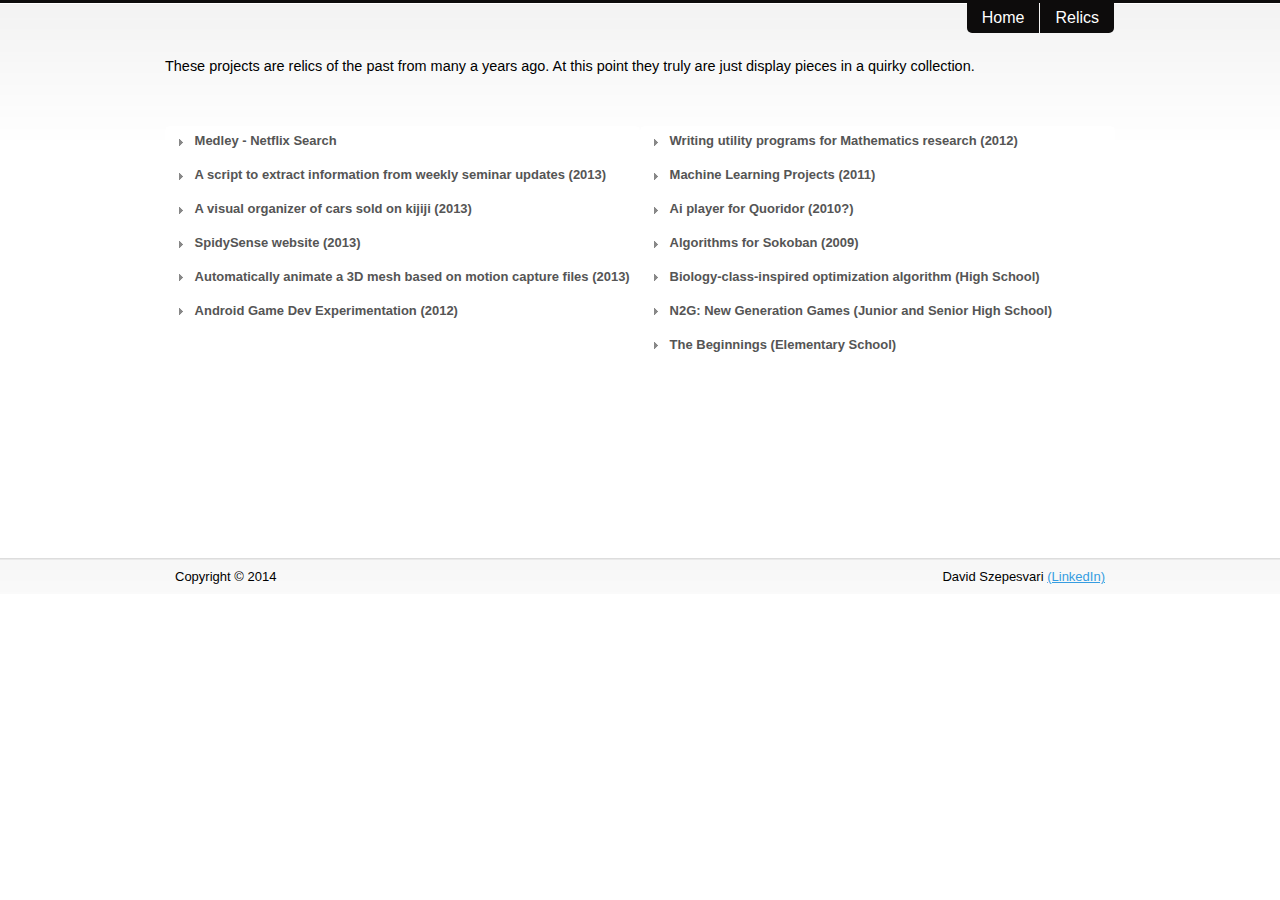
<file: projects.html>
<?php require_once 'bootstrap.php' ?>
<!DOCTYPE html PUBLIC "-//W3C//DTD XHTML 1.0 Transitional//EN" "http://www.w3.org/TR/xhtml1/DTD/xhtml1-transitional.dtd">
<html xmlns="http://www.w3.org/1999/xhtml" xml:lang="en" lang="en">
    <head>
        <link href="jquery-ui/jquery-ui.css" rel="stylesheet">
        <link href="css/base.css" type="text/css" rel="stylesheet"/>
    
    <!--
        <script type="text/javascript" src="js/jquery.js"></script>
        <script type="text/javascript" src="js/jquery.validate.js"></script>
    -->
        
        <title>David Szepesvari</title>
    </head>

    <body>
        <div id='header' class='centered content'>
            <ul id='sf-link-container'>
                <li class='round-left-bottom-corner'><a href='index.html'>Home</a></li>
                <li class='round-right-bottom-corner'><a href='projects.html'>Relics</a></li>
            </ul>
        </div>
        
        <div id='page' class='centered content'>
            These projects are relics of the past from many a years ago. At this point they truly are just display pieces in a quirky collection.
                    
            <div id="project_spacer"></div>
        
            <div id="project_list1" class="project_list">

                <h3>Medley - Netflix Search</h3>
                <div>
                    For "Hack the North" (2014) I started building a website with my friends that allows for convenient searching through Netflix movies. In particular, you often want to consult imdb or rotten tomatoes when selecting movies on top of basic categorical searches, and our website will do exactly that and more. Check it out <a href="http://medleymovies.me/">here</a>. (One complication is that netflix has no public api any more so we cannot easily update the list of titles they offer. We have ideas, though.)
                    <span class='tech_used'>php</span>
                </div>

                <h3>A script to extract information from weekly seminar updates (2013)</h3>
                <div>
                    I wrote a google script that takes my school's not-so-well-formatted weekly talk & seminar updates, extracts and pushes all information into a google calendar for my (and anyone else's) viewing pleasure. At that point it is rather simple copying the events that I am interested in into my personal calendar.
                    <span class='tech_used'>google scripts, javascript</span>
                </div>
            
                <h3>A visual organizer of cars sold on kijiji (2013)</h3>
                <div>
                    I prototyped a website that helps you visually organize items from kijiji. The particular implementation is specific to car ads, as that was my personal motivation at the time; Scheduling meetings all over town with vehicle owners, without being aware of the locational distribution of these cars, proved to be surprisingly inefficient. In the <a href="http://cars.is-best.net/">current implementation</a> we can give the program a link to a kijiji car ad and it will be saved onto a map, along with a summary of information about the car.
                    <span class='tech_used'>php, (my)sql, ajax, html+css</span>
                </div>
                
                <h3>SpidySense website (2013)</h3>
                <div>
                    A website for my spiderweb-relocation service, <a href="http://spidysense.is-great.net/">SpidySense</a>.    Not to be taken too seriously :)
                    <span class='tech_used'>html+css, 3 lines of javascript</span>
                </div>
                
                <h3>Automatically animate a 3D mesh based on motion capture files (2013)</h3>
                <div>
                    For a computer graphics course, I wrote a program that would take motion capture animation files of humans doing flips, dancing, etc., match the skeleton up to the 3D mesh of a human automatically (placing the skeleton inside the body was done by hand), and bring the originally static model to life. <a href="https://github.com/szepi1991/cmput411-assignment3">Link.</a> 
                    <span class='tech_used'>C++, OpenGL</span>
                </div>

                <h3>Android Game Dev Experimentation (2012)</h3>
                <div>
                    I was curious how to make apps for Android. In particular I was interested in writing games; after some research I decided to work with AndEngine. While messing around, I transcribed some of my findings into a rather disorganized <a href="http://andventurez.blogspot.ca/">blog</a>. 
                    <span class='tech_used'>Java, Android SDK, AndEngine, Box2D</span>
                </div>

                <h3>Writing utility programs for Mathematics research (2012)</h3>
                <div>
                    I spent some months during the summer writing tools for a researcher in mathematics. The tools were mostly doing exhaustive searches in certain spaces, with sets of provable hueristics, which were also partially automatically computed. I invested a large amount of time into cleaning, commenting, and modularizing over 10000 lines of spaghetti code inherited from the previous intern.
                    <span class='tech_used'>Java, JUnit, Multithreading, GUI programming</span>
                </div>
                
                <h3>Machine Learning Projects (2011)</h3>
                <div>
                    In my Machine Learning course my SVM based classifier ranked 3rd in a class competition at identifying hand written characters. <br />
                    With a group of students we also investigated the possibility of using machine learning algorithms for daily stock price movement predictions.
                    <span class='tech_used'>Matlab, Machine Learning, SVM</span>
                </div>

                <h3>Ai player for Quoridor (2010?)</h3>
                <div>
                    I was implementing a computer player for the board game of Quoridor. The agent uses the popular reinforcement learning algorithm UCT. The initial part of the work was joint with <a href="http://www.jessederektucker.com">Jesse Tucker</a>.
                    <span class='tech_used'>Java, UCT</span>
                </div>

                
                <h3>Algorithms for Sokoban (2009)</h3>
                <div>
                    For a research project I was implementing various algorithms hoping they will reduce the search space involved in solving Sokoban puzzles. I displayed this extra information as an overlay on a Sokoban game implementation, and found a counterexample to the proposed methods.
                    <span class='tech_used'>Java, Algorithms</span>
                </div>

                <h3>Biology-class-inspired optimization algorithm (High School)</h3>
                <div>
                    After learning about evolution in biology class, I was inspired to write a program where creatures learnt an approximate shortest path to a mating area.  The creatures who got there faster could mate for longer and thus pass on their mutated DNA, which was an encoding of the path they took, more dominantly. As a result, through natural selection, the creatures found an approximate shortest path to the mating area, and could even adapt to changes in its location.
                    <span class='tech_used'>Game Maker Language, Archaic Genetic Algorithm</span>
                </div>
                
                <h3>N2G: New Generation Games (Junior and Senior High School)</h3>
                <div>
                    With some friends from Hungary we formed the game dev team N2G: New Generation Games, and worked on a collection of games. One of our games won an award in a Hungarian National Computer Contest for Ages Under 19, and also became a staff pick on the (at the time up-and-coming) YoYoGames website. For an exhaustive list of projects with images and short descriptions, see <a href="http://n2g.uw.hu/proj.php">this page</a>, left under construction.
                    <span class='tech_used'>Game Maker</span>
                </div>
                
                <h3>The Beginnings (Elementary School)</h3>
                <div>
                    I started learning Pascal and Comenius Logo at this age.
                </div>
                
            </div> <!-- This is of the list! -->
 
        </div> <!-- This is of the page! -->
        
        <div id='footer'>
            <div class='centered content'> 
                <span class='left'>Copyright &copy; 2014</span>
                <span class='right'> David Szepesvari <a href='https://www.linkedin.com/profile/view?id=208232395'>(LinkedIn)</a>
                <!--
                    <ul id='footer-link-container'>
                        <li><a href="http://stackoverflow.com/users/91593/sud03r">
                        <img src="http://stackoverflow.com/users/flair/91593.png" width="208" height="58" 
                            title="Profile of sud03r at Stack Overflow, Q&amp;A for professional and enthusiast programmers">
                        </a></li>
                    </ul>
                -->
                </span>
            </div>
        </div>
    </body>
    
<script src="jquery-ui/external/jquery/jquery.js"></script>
<script src="jquery-ui/jquery-ui.js"></script>
<script>
// We split the project list into two columns using javascript, the turn them both into accordions //
var projLists = ["project_list1", "project_list2"];
var origList = document.getElementById(projLists[0]);
var children = origList.childNodes;
var toMove = [];
for (var chI = 0; chI < children.length; chI += 1) {
    if (children[chI].nodeName === 'H3' || children[chI].nodeName === 'DIV') {
        toMove.push(children[chI]);
    } else {
        console.log("not moving" + children[chI]);
    }
}
// now we take the second half and put it into a new list
var newList = document.createElement("div");
newList.setAttribute("id",projLists[1]);
newList.setAttribute("class","project_list");
console.log(toMove.length);
for (var i = Math.floor((toMove.length/2)/2) * 2; i < toMove.length; i += 1) {
    // toMove.length/2 is the number of items (each is a pair), we will move the second half
    newList.appendChild(toMove[i]); // this automatically removes it from the other list
}
origList.parentNode.insertBefore(newList, origList.nextSibling);

for (var i = 0; i < 2; i += 1)
    $( "#" + projLists[i] ).accordion( {collapsible: true, active: false, heightStyle: "content" } );

</script>
    
</html>
</file>
<file: css/base.css>
html, body {
    height: 100%; /* Ensure the height of the page is 100% */
    margin: 0;
    display: flex;
    flex-direction: column;
    font-family: sans-serif, tahoma, 'lucida grande', verdana, arial;
    text-align: left;
    font-size: 0.95em;
}

body {
    background: #fff url('../images/bodybg.png') repeat-x left top;
    border-top: 3px solid #0d0c0c;
}

ul {
    list-style-type: none;
    padding: 0;
    margin: 0;
}

a, .project_list a {
    color: #369de1;
}

p {
    margin: 20px 0px;
}

img {
    border: 1px solid #fff;
}

.centered { margin-right: auto; margin-left: auto;}
.left {float: left; margin-left: 10px}
.right {float: right; margin-right: 10px}
.invisible {display: none}
.error{font-size: x-small; color: red;}
.round-left-top-corner { border-top-left-radius: 5px 5px; }
.round-right-top-corner { border-top-right-radius: 5px 5px; }
.round-left-bottom-corner { border-bottom-left-radius: 5px 5px; }
.round-right-bottom-corner { border-bottom-right-radius: 5px 5px; }
/* .content { width: 75%; min-width: 800px; overflow: auto; } */
.content { width: 75%; max-width: 950px; min-width: 350px; overflow: auto; }
.large-font { font-size: large; }
.small-font { font-size: small; }

#wrapper {
    flex: 1; /* Pushes the footer to the bottom when content is short */
}

#project_spacer {
    height: 20px;
}

.project_list {
    width: 50%;
    margin: auto;
    /** these shall be changed later ^^ **/
    
    margin-top: 30px;
    margin-bottom: 30px;
    font-family: sans-serif, tahoma, 'lucida grande', verdana, arial;
    font-size: 0.9em;
    
     float: left; 
}
.project_list > h3 {
    font-weight: bold;
    margin-top: 10px;
}
.project_list > div {
    text-align: justify;
    margin: 0px;
    padding: 10px;
}

.tech_used {
    margin-left: 5px;
    color: gray;
}
.tech_used:after{content:"]"}
.tech_used:before{content:"["}

#header { height: 35px; }

#sf-link-container {
    float: right;
    font-size: medium;
}

#sf-link-container li {
    float: left;
    padding-right: 15px;
    padding-left: 15px;
    background-color: #0d0c0c;
    margin-right: 1px;
    height: 30px;
    line-height: 30px;
}

#sf-link-container li:hover {
    background-color: #bf2110;
}

#sf-link-container li a {
    color: #ffffff;
    text-decoration: none;
}

#sf-link-container li img {
    vertical-align: middle;
    margin-right: 10px;
    display: inline-block;
}

#page {
    min-height: 475px;
    padding: 5px;
    padding-top: 20px;
    overflow: hidden;
}

#main-text {
    margin-top: 10px;
    border-top: 1px solid #0d0c0c;
}

#footer {
    background-color: #f8f8f8; /* Optional: Add a background color */
    text-align: center;
    padding: 10px 0;
    border-top: 1px solid #ddd; /* Optional: Add a top border */
    margin-top: 20px;
    padding-top: 10px;
    padding-bottom: 10px;
    text-align: center;
    font-size: small;
    background: #fff url('../images/footer-bg.png') repeat-x left top;
}

#footer-link-container li {
    float: left;
    margin-right: 15px;
}

#footer-link-container li:hover {
    font-weight: bold;
}

#footer-link-container a {
    text-decoration: none;
    color: #000000;
}


/*------------------------------------------------------------------------------
 *      Pre/Code Styles
 *------------------------------------------------------------------------------
*/

code {white-space: nowrap;}

pre {
  border: 1px solid #cacaca;
  line-height: 1.2em;
  font: 12px Monaco,"Courier New","DejaVu Sans Mono","Bitstream Vera Sans Mono",monospace;
  padding: 10px;
  overflow:auto;
  -webkit-border-radius: 3px;
  -moz-border-radius: 3px;
  border-radius: 3px;
  -moz-background-clip: padding;
  -webkit-background-clip: padding-box;
  background-clip: padding-box;
  background-color: #FAFAFB;
  color: #393939;
  margin: 0px;
}

ul + pre {
  margin-top: 1em;
}

pre code {white-space: pre;}

pre span.comment {color: #aaa;}

pre.headers {
  margin-bottom: 0;
  border-bottom-width: 0;
  -webkit-border-radius: 3px 3px 0 0;
  -moz-border-radius: 3px 3px 0 0;
  border-radius: 3px 3px 0 0;
  color: #666;
  background-color: #f1f1f1;
  background-image: -moz-linear-gradient(top, #f1f1f1, #e1e1e1); 
  background-image: -ms-linear-gradient(top, #f1f1f1, #e1e1e1); 
  background-image: -o-linear-gradient(top, #f1f1f1, #e1e1e1); 
  background-image: -webkit-gradient(linear, left top, left bottom, from(#f1f1f1), to(#e1e1e1)); 
  background-image: -webkit-linear-gradient(top, #f1f1f1, #e1e1e1); 
  background-image: linear-gradient(top, #f1f1f1, #e1e1e1);
  filter: progid:DXImageTransform.Microsoft.gradient(startColorStr='#f1f1f1', EndColorStr='#e1e1e1');
  text-shadow: 0 1px 0 rgba(255, 255, 255, 0.7);
}

pre.no-response {
  -webkit-border-radius: 3px 3px;
  -moz-border-radius: 3px 3px;
  border-radius: 3px 3px;
  border-bottom: 1px solid #CACACA;
}

pre.headers + pre.highlight {
  -webkit-border-radius: 0 0 3px 3px;
  -moz-border-radius: 0 0 3px 3px;
  border-radius: 0 0 3px 3px;
}

pre.highlight {
  -webkit-border-radius:3px;
  -moz-border-radius:3px;
  border-radius:3px;
  background-color: #FAFAFB;
}

pre.terminal {
  background-color: #444;
  color: #fff;
  -webkit-border-radius: 3px;
  -moz-border-radius: 3px;
  border-radius: 3px;
  -moz-background-clip: padding;
  -webkit-background-clip: padding-box;
  background-clip: padding-box;
  border: 2px solid #DEDEDE;
  position: relative;
  padding: 10px;
  text-shadow: none;
  background-image: none;
  filter: none;
}

pre.terminal em {
  color: #f9fe64;
}

span.codeline {
  display: block;
  position: relative;
}

span.codeline:hover {
  background-color: #292929;
  margin: 0px;
  padding-left: 3px;
  margin-left: -3px;
  -webkit-border-radius: 3px;
  -moz-border-radius: 3px;
  border-radius: 3px;
  color: #666666;
}

span.codeline span {
  display: inline-block;
  font-size: 10px;
  color: #fff;
  padding: 0 0.3em 0.05em;
  position: absolute;
  right: 0px;
  top: 0px;
  text-indent: -9999px;
  background-image: url(../images/qmark.png);
  background-repeat: no-repeat;
  background-position: 1px 3px;
  max-width: 8px;
  min-width: 8px;
  -moz-user-select: none;
  -khtml-user-select: none;
  user-select: none;
  cursor: default;
}

span.codeline span:hover {
  display: inline-block;
  text-indent: 0px;
  -webkit-border-radius: 3px;
  -moz-border-radius: 3px;
  border-radius: 3px;
  background: #000;
  border: 1px solid #292929;
  max-width: 1000px;
}

span.codeline:hover em {
  color: #666666;
}

pre.bootcamp {
  white-space: normal;
  margin-left: -10px;
  background-image: none;
}

span.bash-output {
  color: #63e463;
  display: block;
  position: relative;
  -moz-user-select: none;
  -khtml-user-select: none;
  user-select: none;
}

/* end */

/*------------------------------------------------------------------------------
 *      Intro Card Styles
 *------------------------------------------------------------------------------
*/

/* General styles for the intro card */
.intro-card {
    display: flex;
    align-items: center;
    justify-content: space-between; /* Keep content side-by-side on larger screens */
    background-color: #f9f9f9;
    border: 1px solid #ddd;
    border-radius: 8px;
    padding: 20px;
    margin-bottom: 30px;
    box-shadow: 0 4px 6px rgba(0, 0, 0, 0.1);
    text-align: left; /* Align text to the left for larger screens */
}

/* Image styles */
.intro-image img {
    width: 150px; /* Set a reasonable default size */
    height: auto;
    border-radius: 50%;
    border: 2px solid #ccc;
    margin: 10px; /* Add spacing between the image and text */
    margin-right: 20px; /* Add spacing to the right of the image */
}

/* Text styles */
.intro-text {
    flex: 1; /* Allow the text to take up remaining space */
    font-size: 16px;
    line-height: 1.6;
}

.intro-text h2 {
  font-size: 24px;
  margin-bottom: 10px;
  margin-left: 10px;
}

.intro-text p {
    margin: 10px;
}

/* Additional content styles */
.additional-content {
    font-size: 16px;
    line-height: 1.8;
    margin-top: 20px;
}

/* Responsive adjustments for smaller screens */
@media (max-width: 768px) {
    .intro-card {
        flex-direction: column; /* Stack content vertically on smaller screens */
        text-align: center; /* Center-align text for smaller screens */
        padding: 15px; /* Reduce padding for smaller screens */
    }

    .intro-image img {
        width: 100px; /* Slightly smaller image for smaller screens */
        margin-right: 0; /* Remove right margin when stacked */
        margin-bottom: 15px; /* Add spacing below the image */
    }

    .intro-text {
        font-size: 14px; /* Adjust font size for readability */
    }

    .additional-content {
        font-size: 14px;
    }
}
</file>
